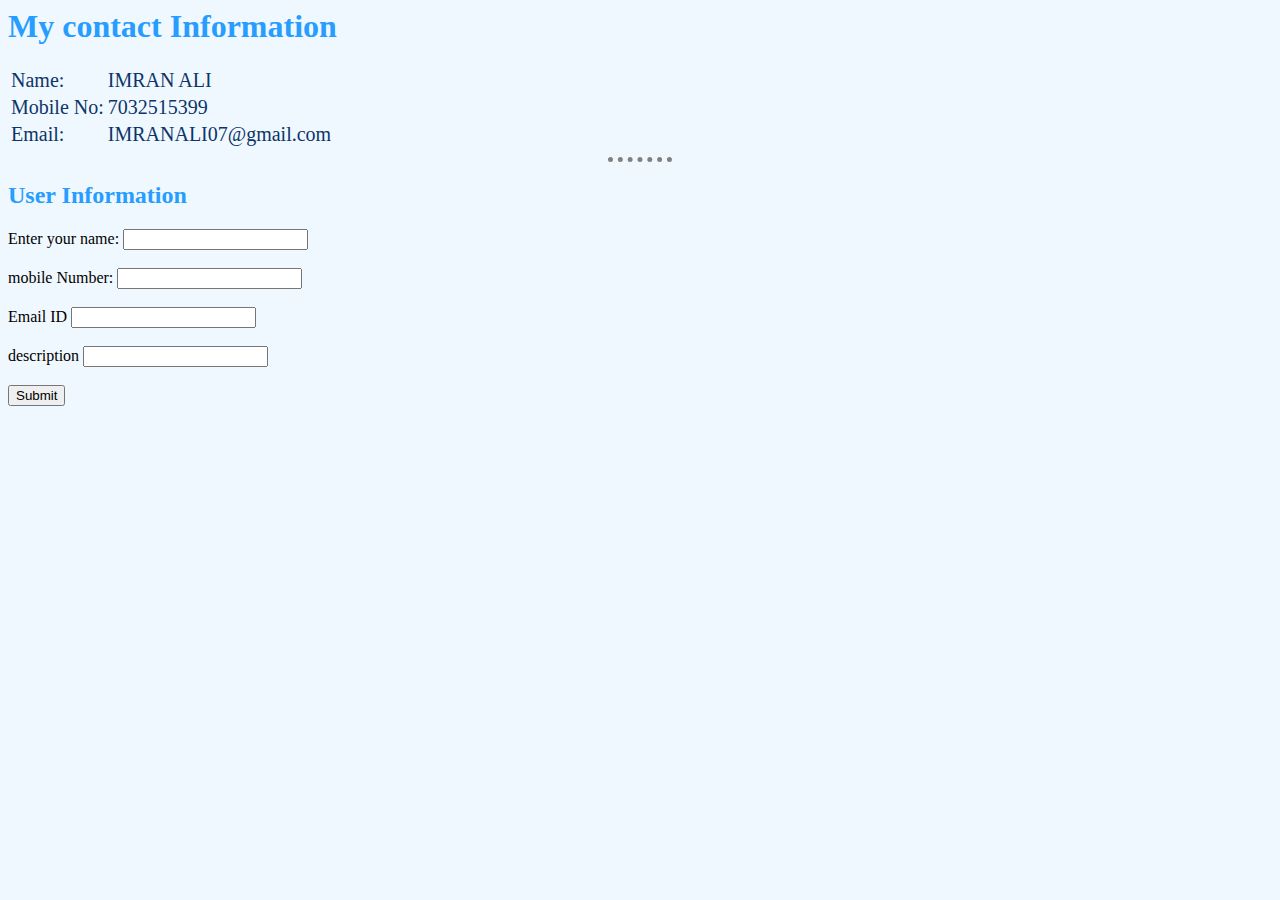
<file: contact.html>
<html>

<head>
 <meta charset="UTF-8">
 <meta name="viewport" content="width=device-width,initial-scale=1">

 <title>web technology</title>
<link rel="stylesheet" href="style.css">
</head>
<body>
   <h1 alig="Center">My contact Information </h1><table celspacing="2px">
 <tr>
     <td>Name:</td>
     <td>IMRAN ALI </td> 
</tr>

 <tr>
     <td>Mobile No:</td>
     <td>7032515399</td>
 </tr>
 <tr>
<td>Email:</td>
<td>IMRANALI07@gmail.com </td>
 </tr>
</table>

<hr>

<h2>User Information</h2>
<form action="mailto:imranali07@GMAIL.COM"method="post" enctype="text/plain">
<label>Enter your name: </label>
<input type="text" >
<br><br>

<label>mobile Number: </label>
<input type="text">
<br><br>

<label>Email ID</label>
<input type="text">
<br><br>

<label>description</label>
<input type="text">
<br><br>

<input type="submit">
</tr>
</body>
</html>
</file>
<file: style.css>
body{
    background-color: aliceblue;
}
p,ul,td,a{
    color: #0c356a;
    font-size: 20px;
    font-family: 'Times New Roman', Times, serif;
}
h1,h2{
    color: #279EFF;
}
img{
    width: 300px;
    height: 200px;
    border-radius: 200px;

}
hr{
    border-style: none;
   border-top-style:dotted;
   border-width: 5px;
   width: 5%;
    
}
</file>
